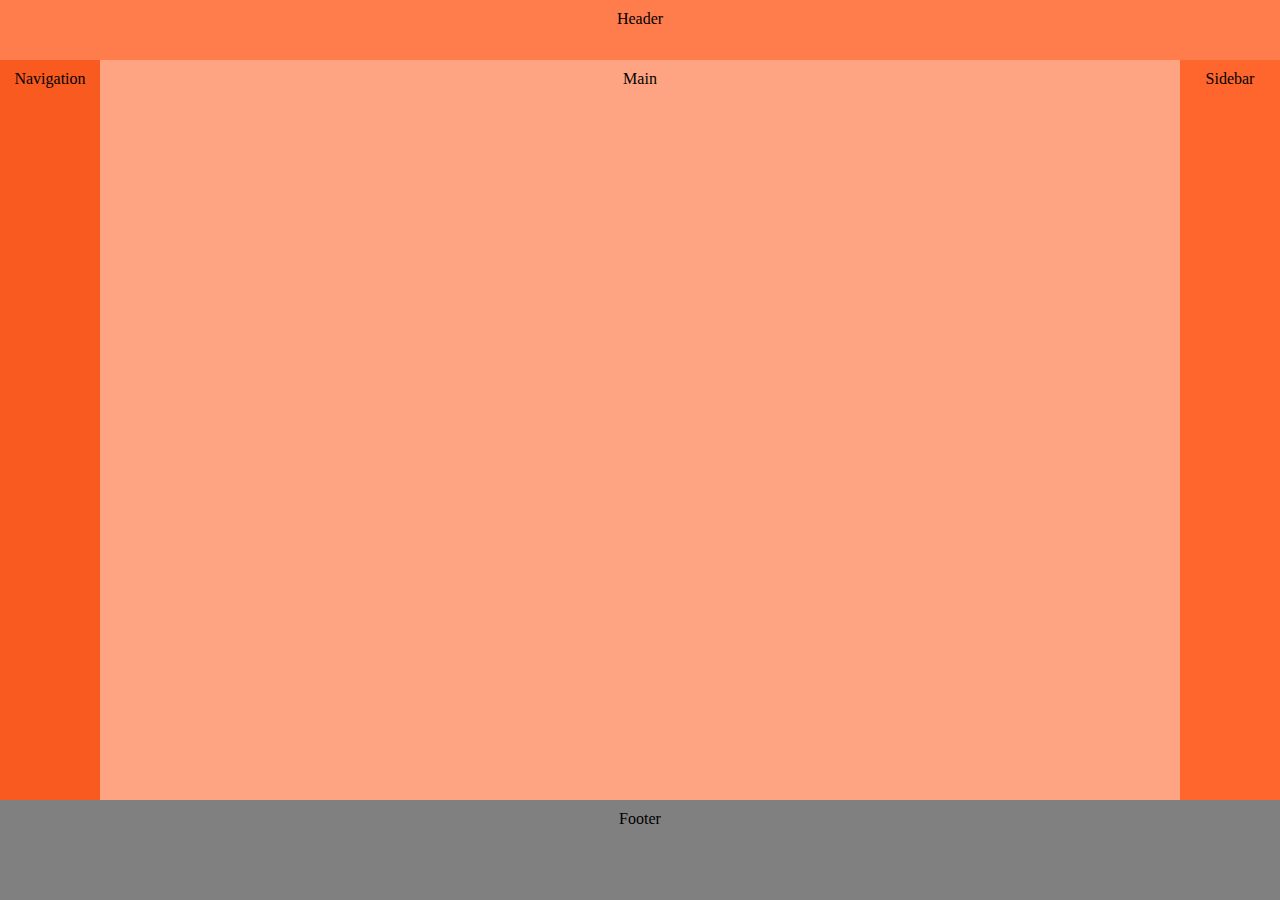
<file: holi-grail-assignment/index.html>
<!DOCTYPE html>
<html lang="en">
  <head>
    <title></title>
    <meta charset="UTF-8" />
    <meta name="viewport" content="width=device-width, initial-scale=1" />
    <link href="style.css" rel="stylesheet" />
  </head>
  <body>
    <header class="header center-pos">Header</header>
    <div class="center">
      <div class="navigation center-pos">Navigation</div>
      <div class="main center-pos">Main</div>
      <div class="sidebar center-pos">Sidebar</div>
    </div>
    <footer class="footer center-pos">Footer</footer>
  </body>
</html>
</file>
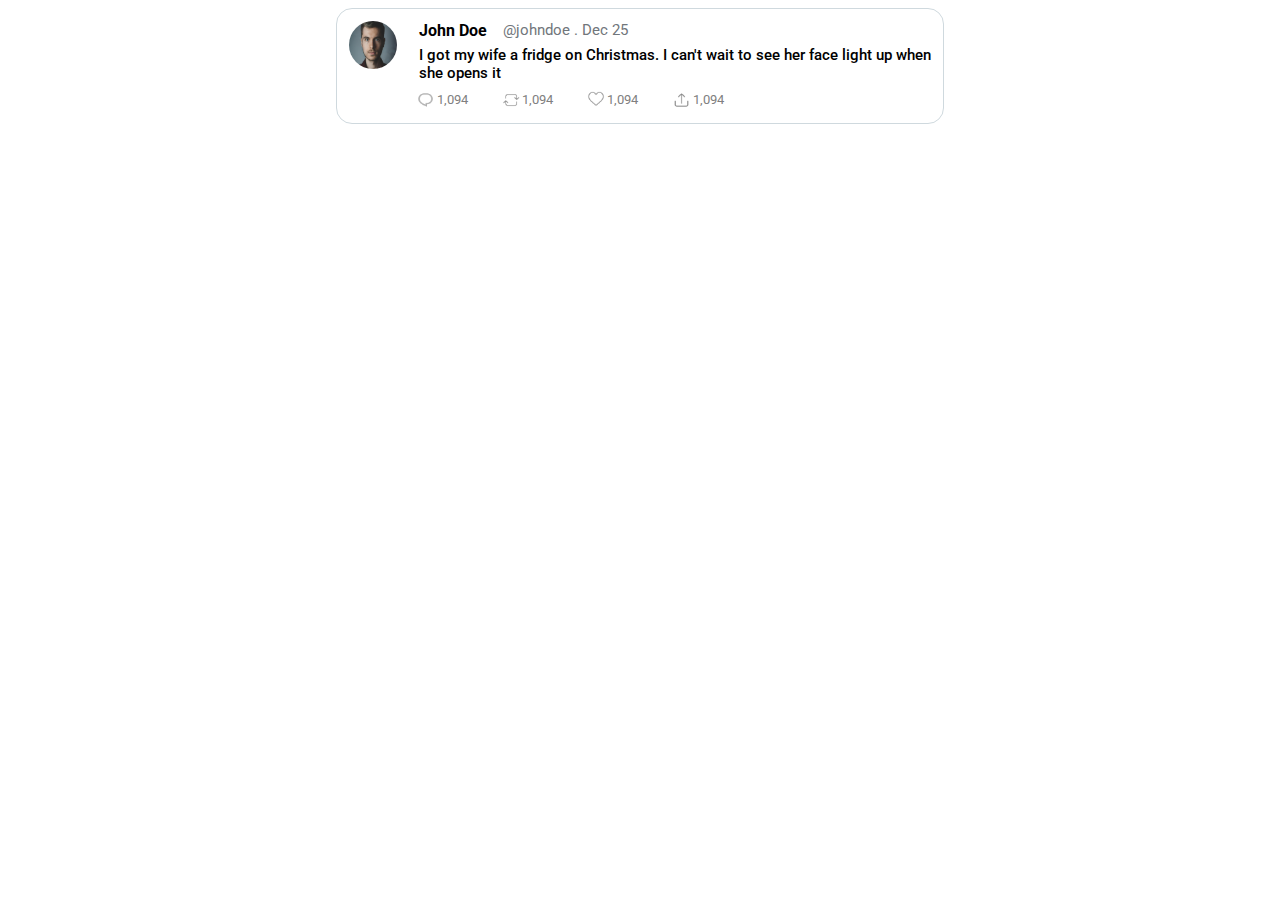
<file: social-card-assignment/index.html>
<!DOCTYPE html>
<html lang="en">
    <head>
        <title></title>
        <meta charset="UTF-8">
        <meta name="viewport" content="width=device-width, initial-scale=1">
        <link href="style.css" rel="stylesheet">
    </head>
    <body class="center">
        <div class="card">
            <div class="thumbnail">
                <img class="thumbnail-img" src="./p1.jpg" alt="p1 image"/>
            </div>
            <div class="details">
                <div class="top-details">
                    <div class="name-details roboto-bold">John Doe</div>
                    <div class="con-details roboto-regular">@johndoe <span class="dot">.</span> Dec 25</div>
                    <!-- <div class="con-details roboto-regular">Dec 25</div> -->
                </div>
                <div class="desc-details roboto-medium">I got my wife a fridge on Christmas. I can't wait to see her face light up when she opens it</div>
                <div  class="analytical-details">
                    <div class="sub-action">
                        <img class="sub-action-img" src="./chat-bubble.png" alt="chat"/>
                        <div class="roboto-regular">1,094</div>
                    </div>
                    <div class="sub-action">
                        <img class="sub-action-img" src="./refresh.png" alt="repost"/>
                        <div class="roboto-regular">1,094</div>
                    </div>
                    <div class="sub-action">
                        <img class="sub-action-img" src="./heart.png" alt="like"/>
                        <div class="roboto-regular">1,094</div>
                    </div>
                    <div class="sub-action">
                        <img class="sub-action-img" src="./upload.png" alt="share"/>
                        <div class="roboto-regular">1,094</div>
                    </div>
                </div>
            </div>
        </div>
    </body>
</html>
</file>
<file: holi-grail-assignment/style.css>
*{
    padding: 0;
    margin: 0;
    box-sizing: border-box;
}
body{
    min-height: 100vh;
    display: flex;
    flex-direction: column;
}
.center-pos{
    display: flex;
    justify-content: center;
    padding-top: 10px;
}
.header{
    width: 100vw;
    height: 60px;
    background-color: rgb(255, 124, 77);
}
.center{
    display: flex;
    flex-grow: 1;
    justify-content: space-between;
    height: 100%;
    background-color: rgb(255, 164, 131);
}
.navigation{
    height: calc(100vh - 100px - 60px);
    width: 100px;
    background-color: rgb(248, 90, 32);
}
.sidebar{
    height: calc(100vh - 100px - 60px);
    width: 100px;
    background-color: rgb(255, 102, 46);
}
footer{
    width: 100vw;
    height: 100px;
    background-color: gray;
}
</file>
<file: social-card-assignment/style.css>
@import url('https://fonts.googleapis.com/css2?family=Roboto:ital,wght@0,100;0,300;0,400;0,500;0,700;0,900;1,100;1,300;1,400;1,500;1,700;1,900&family=Titillium+Web:ital,wght@0,200;0,300;0,400;0,600;0,700;0,900;1,200;1,300;1,400;1,600;1,700&display=swap');
.center{
    display: flex;
    justify-content: center;
}
.card{
    background-color: #fff;
    border: 1px solid #cfd9de;
    border-radius: 16px;
    padding: 12px;
    display: flex;
    gap: 1.4rem;
}
.thumbnail{
    height: 100%;
}
.thumbnail-img{
    height: 48px;
    width: 48px;
    border-radius: 100%;
}
.details{
    height: 100%;
    display: flex;
    flex-direction: column;
    gap: 0.4rem;
}
.top-details{
    display: flex;
    gap: 1rem;
}
.name-details{

}
.desc-details{
    max-width: 32rem;
    font-size: 15px;
}
.analytical-details{
    height: fit-content;
    display: flex;
    gap: 2rem;
    margin-left: -5px;
}
.dot{
    padding-bottom: 1rem;
    margin-top: -10px;
}
.con-details{
    color: #71767b;
    font-size: 15px;
}
.sub-action{
    display: flex;
    align-items: center;
    font-size: 0.8rem;
    cursor: pointer;
    color: gray;
}
.sub-action-img{
    height: 1.4rem;
}

/* ////// FONTS /////*/
.roboto-thin {
  font-family: "Roboto", sans-serif;
  font-weight: 100;
  font-style: normal;
}

.roboto-light {
  font-family: "Roboto", sans-serif;
  font-weight: 300;
  font-style: normal;
}

.roboto-regular {
  font-family: "Roboto", sans-serif;
  font-weight: 400;
  font-style: normal;
}

.roboto-medium {
  font-family: "Roboto", sans-serif;
  font-weight: 500;
  font-style: normal;
}

.roboto-bold {
  font-family: "Roboto", sans-serif;
  font-weight: 700;
  font-style: normal;
}

.roboto-black {
  font-family: "Roboto", sans-serif;
  font-weight: 900;
  font-style: normal;
}

.roboto-thin-italic {
  font-family: "Roboto", sans-serif;
  font-weight: 100;
  font-style: italic;
}

.roboto-light-italic {
  font-family: "Roboto", sans-serif;
  font-weight: 300;
  font-style: italic;
}

.roboto-regular-italic {
  font-family: "Roboto", sans-serif;
  font-weight: 400;
  font-style: italic;
}

.roboto-medium-italic {
  font-family: "Roboto", sans-serif;
  font-weight: 500;
  font-style: italic;
}

.roboto-bold-italic {
  font-family: "Roboto", sans-serif;
  font-weight: 700;
  font-style: italic;
}

.roboto-black-italic {
  font-family: "Roboto", sans-serif;
  font-weight: 900;
  font-style: italic;
}
</file>
